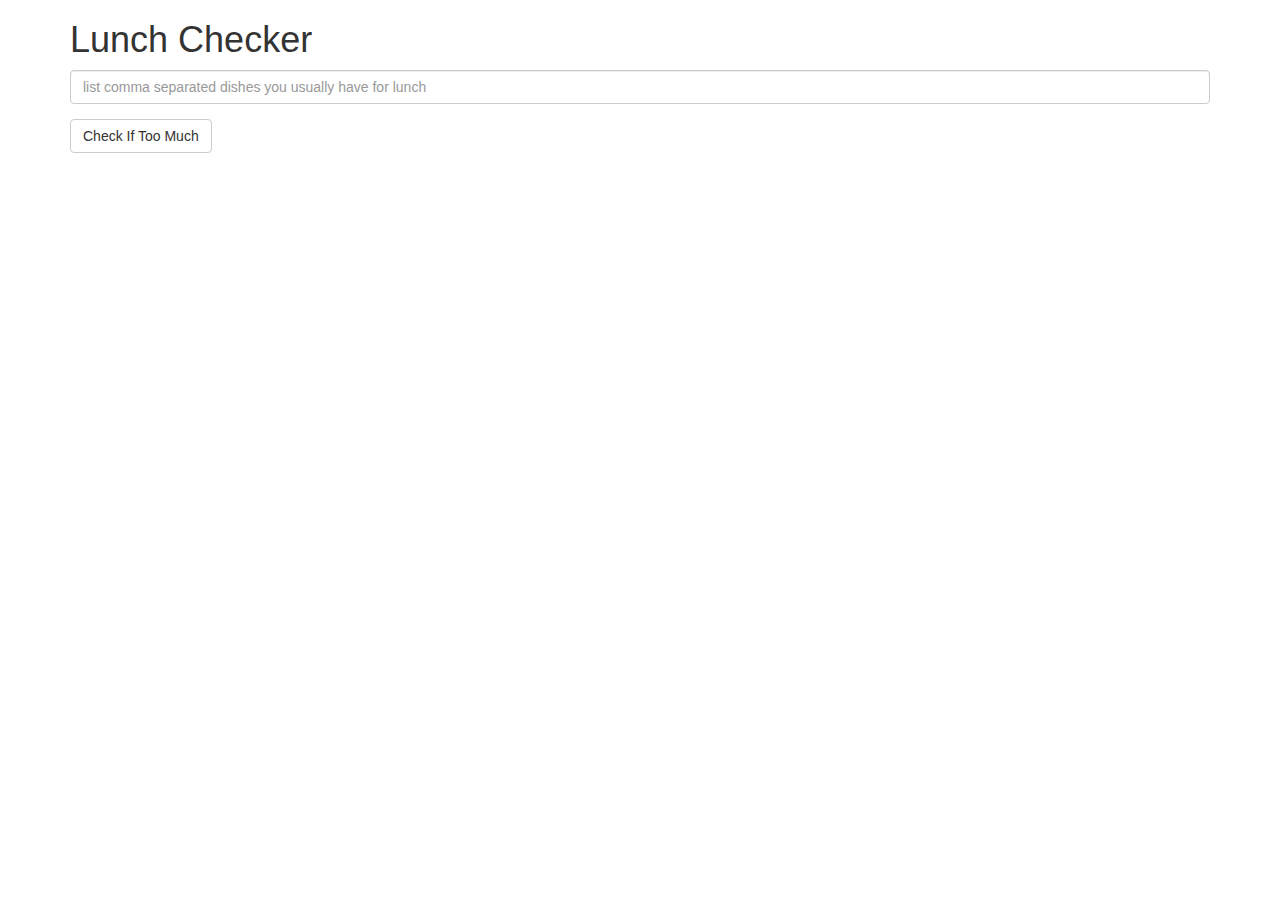
<file: index.html>
<!doctype html>
<html lang="en">
  <head>
    <title>Lunch Checker</title>
    <meta name="viewport" content="width=device-width, initial-scale=1">
    <script src="angular.min.js"></script>
    <script src="app.js"></script>
    <link rel="stylesheet" href="styles/bootstrap.min.css">
    <style>
      .message { font-size: 1.3em; font-weight: bold; }
    </style>
  </head>
<body ng-app="LunchCheck">
   <div class="container" ng-controller="LunchCheckController">
     <h1>Lunch Checker</h1>

         <div class="form-group">
             <input id="lunch-menu" type="text" ng-model="lunchmenu"
             placeholder="list comma separated dishes you usually have for lunch"
             class="form-control">
         </div>
         <div class="form-group">
             <button class="btn btn-default" ng-click="checkMenu();">Check If Too Much</button>
         </div>
         <div class="form-group message">
           {{message}}
         </div>
   </div>

</body>
</html>
</file>
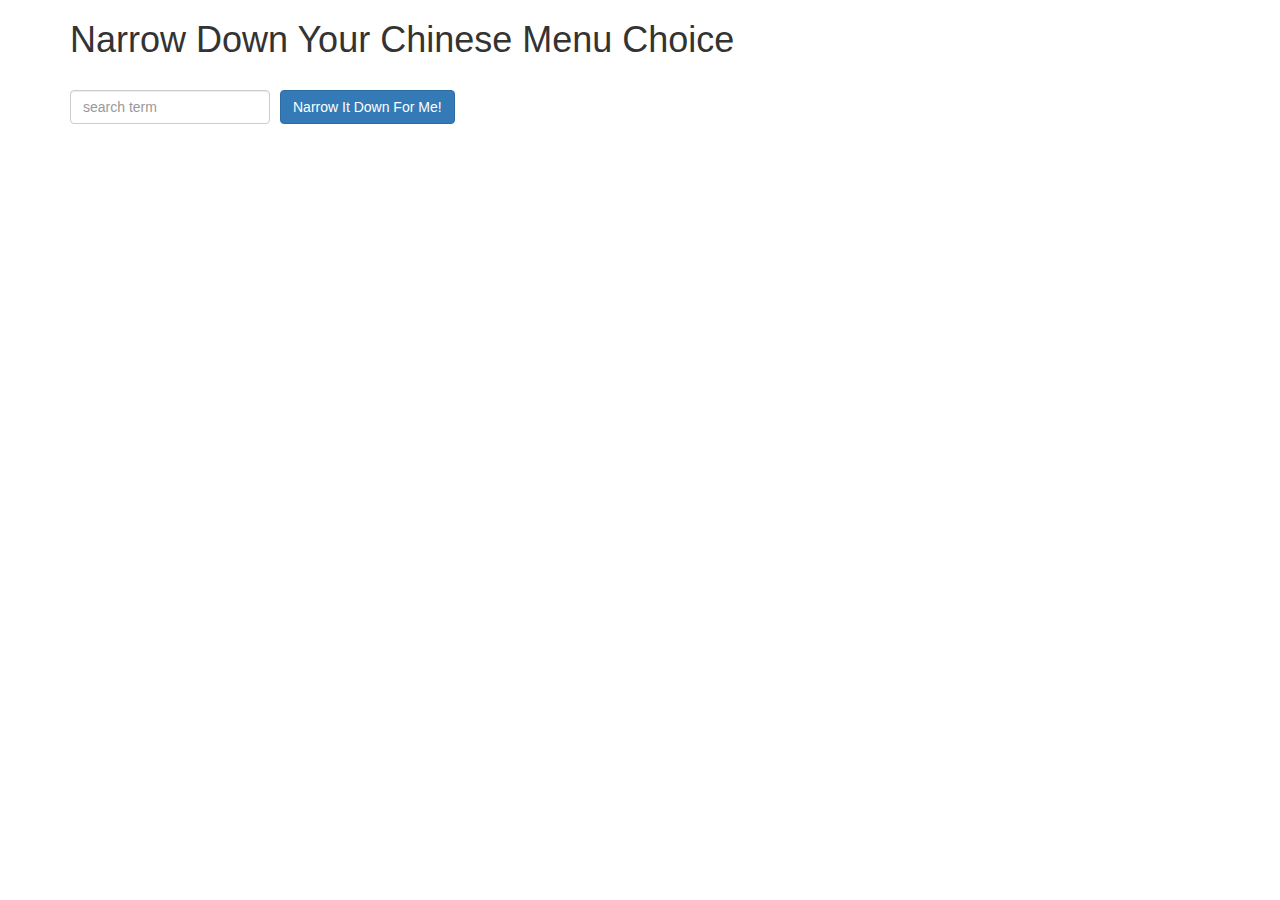
<file: module3-solution/index.html>
<!doctype html>
<html lang="en">
  <head>
    <title>Narrow Down Your Menu Choice</title>
    <meta name="viewport" content="width=device-width, initial-scale=1">
    <script src="angular.min.js"></script>
    <script src="app.js"></script>
    <link rel="stylesheet" href="styles/bootstrap.min.css">
    <link rel="stylesheet" href="styles/styles.css">
  </head>
<body ng-app="NarrowItDownApp">
   <div class="container" ng-controller="NarrowItDownController as list">
    <h1>Narrow Down Your Chinese Menu Choice</h1>

    <div class="form-group">
      <input type="text" placeholder="search term" class="form-control" ng-model="list.searchTerm">
    </div>
    <div class="form-group narrow-button">
      <button class="btn btn-primary" ng-click="list.narrowItDown();">Narrow It Down For Me!</button>
    </div>
    <div class="clear"></div>
    <found-items items="list.items" on-remove="list.removeItem(index)"></found-items>
  </div>

</body>
</html>
</file>
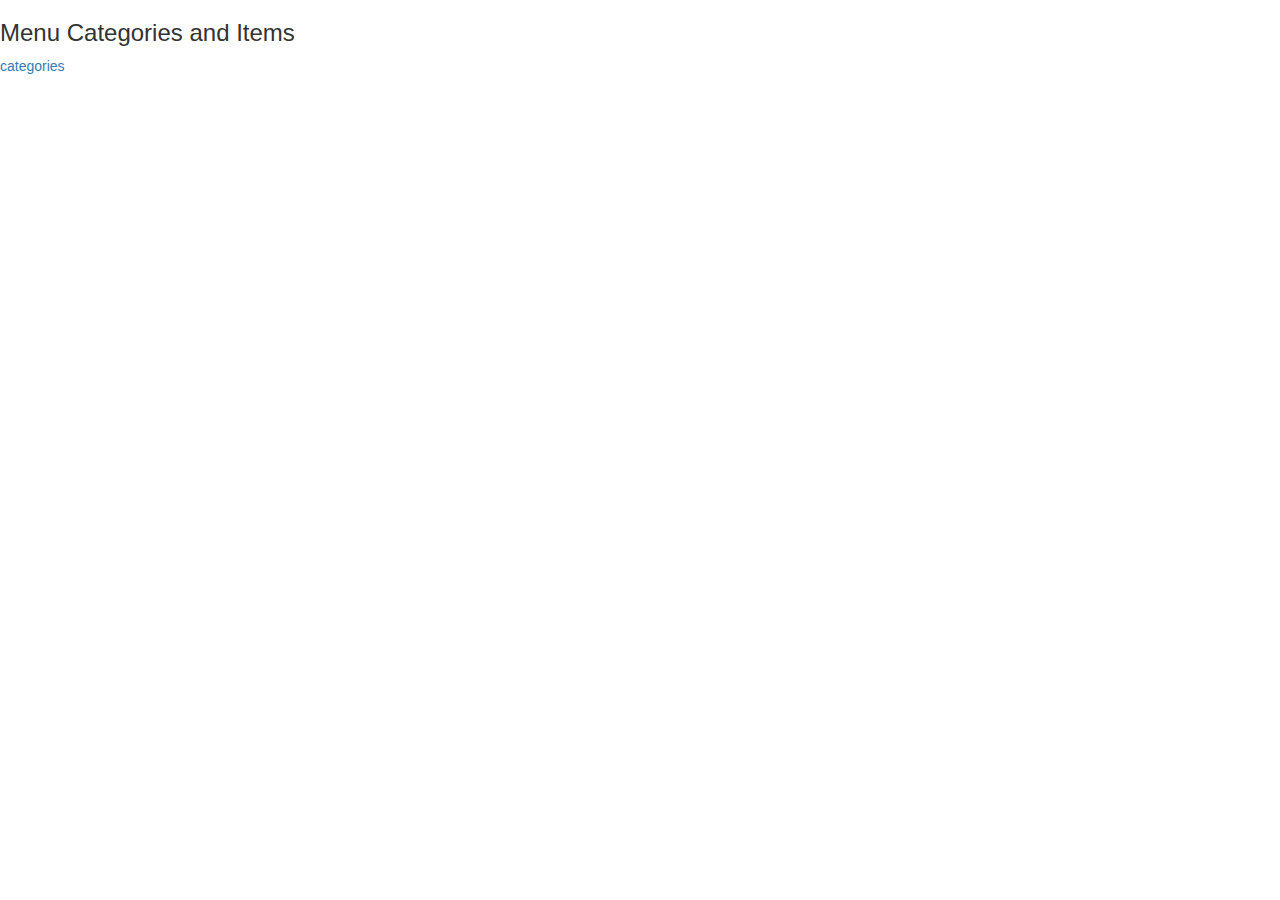
<file: module4-solution/index.html>
<!doctype html>
<html lang="en">
  <head>
    <title>Narrow Down Your Menu Choice</title>
    <meta name="viewport" content="width=device-width, initial-scale=1">
    <link rel="stylesheet" href="styles/bootstrap.min.css">
    <link rel="stylesheet" href="styles/styles.css">

  </head>
<body ng-app="MenuApp">

    <ui-view></ui-view>

    <!-- Libraries -->
    <script src="lib/angular.min.js"></script>
    <script src="lib/angular-ui-router.min.js"></script>

    <!-- Modules -->
    <script src="src/menuapp.module.js"></script>
    <script src="src/data.module.js"></script>

    <!-- Routes -->
    <script src="src/routes.js"></script>

    <!--  module artifacts -->
    <script src="src/categories.controller.js"></script>
    <script src="src/items.controller.js"></script>
    <script src="src/menudata.service.js"></script>
    <script src="src/categories.component.js"></script>
    <script src="src/items.component.js"></script>

</body>
</html>
</file>
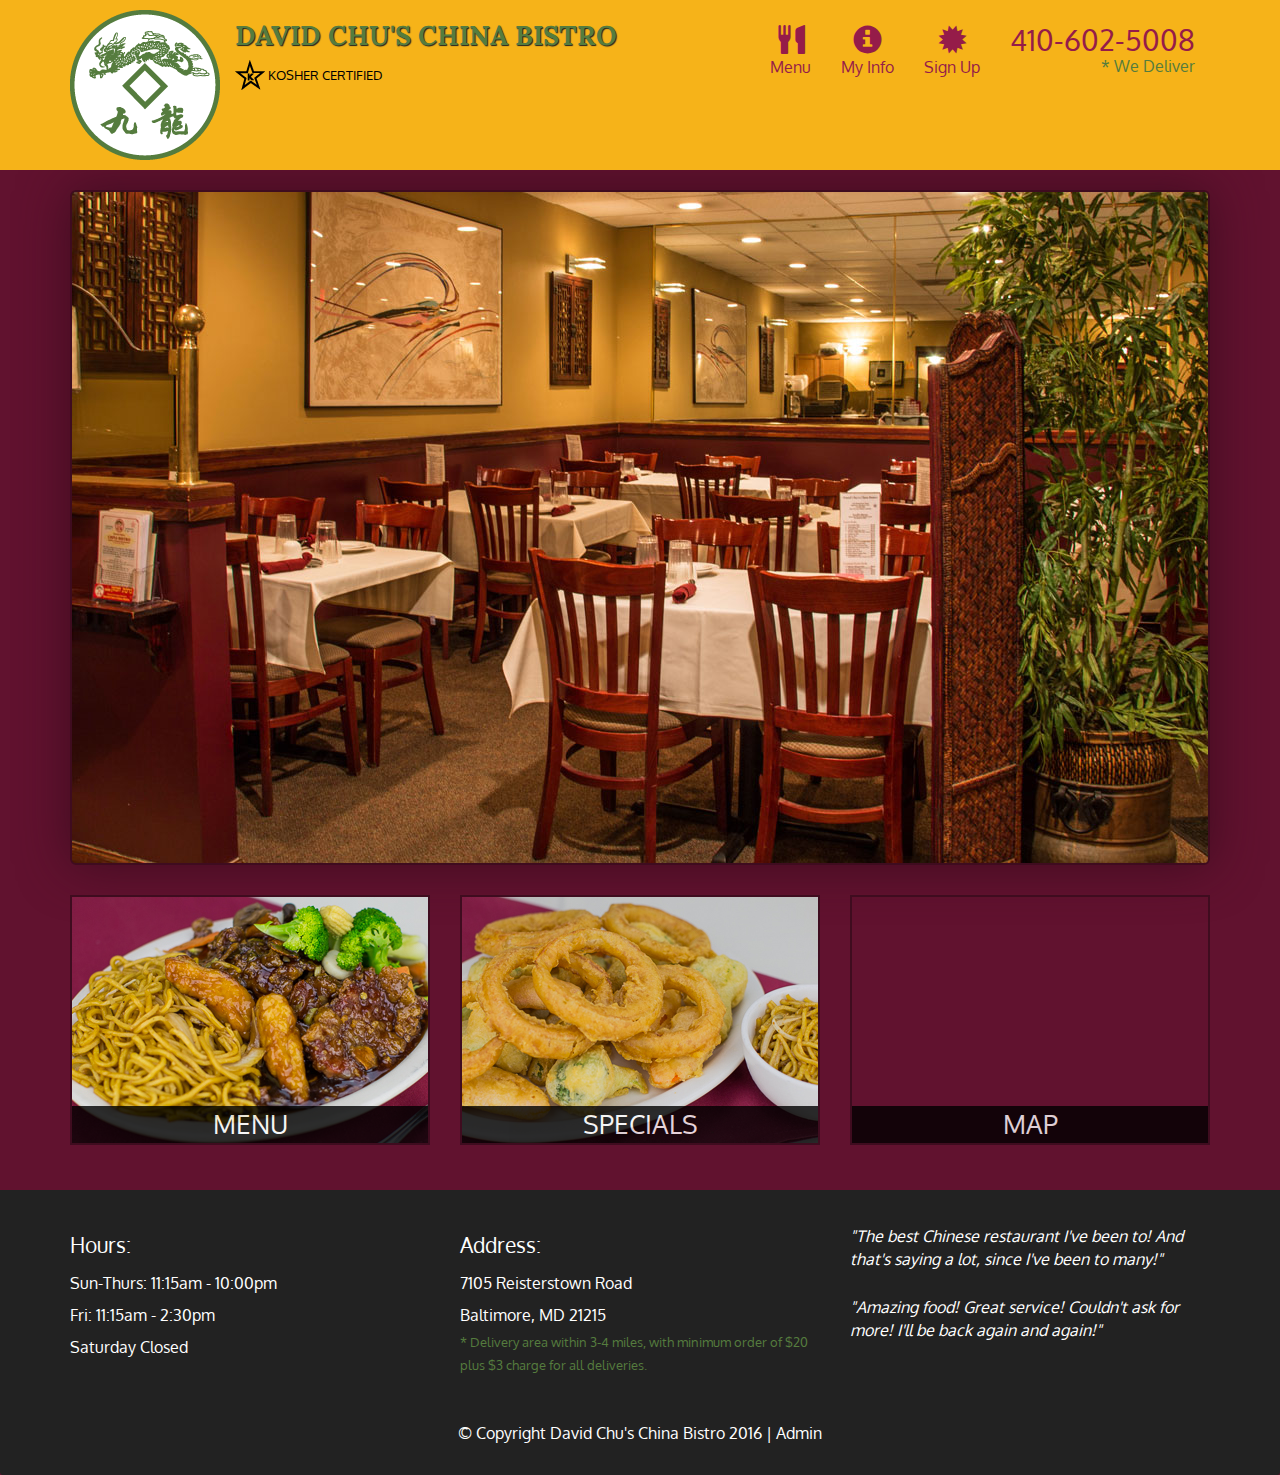
<file: module5-solution/index.html>
<!DOCTYPE html>
<html lang="en">
  <head>
    <meta charset="utf-8">
    <meta http-equiv="X-UA-Compatible" content="IE=edge">
    <meta name="viewport" content="width=device-width, initial-scale=1">
    <title>David Chu's China Bistro</title>
    <link href='https://fonts.googleapis.com/css?family=Oxygen:400,300,700' rel='stylesheet' type='text/css'>
    <link href='https://fonts.googleapis.com/css?family=Lora' rel='stylesheet' type='text/css'>
    <link rel="stylesheet" href="css/bootstrap.min.css">
    <link rel="stylesheet" href="css/restaurant.css">
    <link rel="stylesheet" href="css/common.css">
  </head>
  <body ng-app="restaurant" ng-strict-di>

    <!-- Fixed position loading indicator -->
    <loading class="loading-indicator"></loading>

    <header>
      <nav id="header-nav" class="navbar navbar-default">
        <div class="container">
          <div class="navbar-header">
            <a href="index.html" class="pull-left visible-md visible-lg">
              <div id="logo-img" alt="Logo image"></div>
            </a>

            <div class="navbar-brand">
              <a href="index.html"><h1>David Chu's China Bistro</h1></a>
              <p>
              <img src="images/star-k-logo.png" alt="Kosher certification">
              <span>Kosher Certified</span>
              </p>
            </div>

            <button id="navbarToggle" type="button" class="navbar-toggle collapsed" data-toggle="collapse" data-target="#collapsable-nav" aria-expanded="false">
              <span class="sr-only">Toggle navigation</span>
              <span class="icon-bar"></span>
              <span class="icon-bar"></span>
              <span class="icon-bar"></span>
            </button>
          </div>

          <div id="collapsable-nav" class="collapse navbar-collapse">
            <ul id="nav-list" class="nav navbar-nav navbar-right">
              <li id="navHomeButton" class="visible-xs">
                <a href="index.html">
                  <span class="glyphicon glyphicon-home"></span> Home</a>
              </li>
              <li id="navMenuButton" ui-sref-active="active">
                <a ui-sref="public.menu">
                  <span class="glyphicon glyphicon-cutlery"></span><br class="hidden-xs"> Menu</a>
              </li>
              <li>
                <a ui-sref="public.myinfo">
                  <span class="glyphicon glyphicon-info-sign"></span><br class="hidden-xs"> My Info</a>
              </li>
              <li>
                <a ui-sref="public.signup">
                  <span class="glyphicon glyphicon-certificate"></span><br class="hidden-xs"> Sign Up</a>
              </li>
              <li id="phone" class="hidden-xs">
                <a href="tel:410-602-5008">
                  <span>410-602-5008</span></a><div>* We Deliver</div>
              </li>
            </ul><!-- #nav-list -->
          </div><!-- .collapse .navbar-collapse -->
        </div><!-- .container -->
      </nav><!-- #header-nav -->
    </header>

    <div id="call-btn" class="visible-xs">
      <a class="btn" href="tel:410-602-5008">
        <span class="glyphicon glyphicon-earphone"></span>
        410-602-5008
      </a>
    </div>
    <div id="xs-deliver" class="text-center visible-xs">* We Deliver</div>

    <ui-view>
      <div class="text-center initial-loading">
        <h2>Loading Site...</h2>
      </div>
    </ui-view>

    <footer class="panel-footer">
      <div class="container">
        <div class="row">
          <section id="hours" class="col-sm-4">
            <span>Hours:</span><br>
            Sun-Thurs: 11:15am - 10:00pm<br>
            Fri: 11:15am - 2:30pm<br>
            Saturday Closed
            <hr class="visible-xs">
          </section>
          <section id="address" class="col-sm-4">
            <span>Address:</span><br>
            7105 Reisterstown Road<br>
            Baltimore, MD 21215
            <p>* Delivery area within 3-4 miles, with minimum order of $20 plus $3 charge for all deliveries.</p>
            <hr class="visible-xs">
          </section>
          <section id="testimonials" class="col-sm-4">
            <p>"The best Chinese restaurant I've been to! And that's saying a lot, since I've been to many!"</p>
            <p>"Amazing food! Great service! Couldn't ask for more! I'll be back again and again!"</p>
          </section>
        </div>
        <div class="text-center">
          &copy; Copyright David Chu's China Bistro 2016 |
          <a ui-sref="admin.auth">Admin</a></div>
      </div>
    </footer>

    <!-- Libs -->
    <script src="lib/jquery-2.1.4.min.js"></script>
    <script src="lib/bootstrap.min.js"></script>
    <script src="lib/angular.min.js"></script>
    <script src="lib/angular-ui-router.min.js"></script>

    <!-- Main Restaurant Module -->
    <script src="src/restaurant.module.js"></script>

    <!-- Common Module -->
    <script src="src/common/common.module.js"></script>
    <script src="src/common/loading/loading.component.js"></script>
    <script src="src/common/loading/loading.interceptor.js"></script>
    <script src="src/common/menu.service.js"></script>

    <!-- Public Module -->
    <script src="src/public/public.module.js"></script>
    <script src="src/public/public.routes.js"></script>
    <script src="src/public/menu/menu.controller.js"></script>
    <script src="src/public/menu-category/menu-category.component.js"></script>
    <script src="src/public/menu-items/menu-items.controller.js"></script>
    <script src="src/public/menu-item/menu-item.component.js"></script>
    <script src="src/public/public.service.js"></script>
    <script src="src/public/signup/signup.controller.js"></script>
    <script src="src/public/myinfo/myinfo.controller.js"></script>
    <!-- ADMIN SITE -->

    <!--Application files -->

  </body>

</html>
</file>
<file: module3-solution/styles/styles.css>
h1 {
  margin-bottom: 30px;
}
input[type="text"] {
  width: 200px;
  float: left;
}
.narrow-button {
  float: left;
  margin-left: 10px;
}
.loader {
  display: none;
  margin-left: 5px;
  font-size: 10px;
  float: left;
  border-top: 1.1em solid rgba(147, 147, 147, 0.2);
  border-right: 1.1em solid rgba(147, 147, 147, 0.2);
  border-bottom: 1.1em solid rgba(147, 147, 147, 0.2);
  border-left: 1.1em solid #676767;
  -webkit-transform: translateZ(0);
  -ms-transform: translateZ(0);
  transform: translateZ(0);
  -webkit-animation: load8 1.1s infinite linear;
  animation: load8 1.1s infinite linear;
}
.loader,
.loader:after {
  border-radius: 50%;
  width: 3em;
  height: 3em;
}
.clear {
  clear: both;
}
@-webkit-keyframes load8 {
  0% {
    -webkit-transform: rotate(0deg);
    transform: rotate(0deg);
  }
  100% {
    -webkit-transform: rotate(360deg);
    transform: rotate(360deg);
  }
}
@keyframes load8 {
  0% {
    -webkit-transform: rotate(0deg);
    transform: rotate(0deg);
  }
  100% {
    -webkit-transform: rotate(360deg);
    transform: rotate(360deg);
  }
}
</file>
<file: module4-solution/styles/styles.css>
h1 {
  margin-bottom: 30px;
}
input[type="text"] {
  width: 200px;
  float: left;
}
.narrow-button {
  float: left;
  margin-left: 10px;
}
.loader {
  display: none;
  margin-left: 5px;
  font-size: 10px;
  float: left;
  border-top: 1.1em solid rgba(147, 147, 147, 0.2);
  border-right: 1.1em solid rgba(147, 147, 147, 0.2);
  border-bottom: 1.1em solid rgba(147, 147, 147, 0.2);
  border-left: 1.1em solid #676767;
  -webkit-transform: translateZ(0);
  -ms-transform: translateZ(0);
  transform: translateZ(0);
  -webkit-animation: load8 1.1s infinite linear;
  animation: load8 1.1s infinite linear;
}
.loader,
.loader:after {
  border-radius: 50%;
  width: 3em;
  height: 3em;
}
.clear {
  clear: both;
}
@-webkit-keyframes load8 {
  0% {
    -webkit-transform: rotate(0deg);
    transform: rotate(0deg);
  }
  100% {
    -webkit-transform: rotate(360deg);
    transform: rotate(360deg);
  }
}
@keyframes load8 {
  0% {
    -webkit-transform: rotate(0deg);
    transform: rotate(0deg);
  }
  100% {
    -webkit-transform: rotate(360deg);
    transform: rotate(360deg);
  }
}
</file>
<file: module5-solution/css/restaurant.css>
body {
  font-size: 16px;
  color: #fff;
  background-color: #61122f;
  font-family: 'Oxygen', sans-serif;
}

.initial-loading {
  margin-top: 60px;
}

/** HEADER **/
#header-nav {
  background-color: #f6b319;
  border-radius: 0;
  border: 0;
}

#logo-img {
  background: url('../images/restaurant-logo_large.png') no-repeat;
  width: 150px;
  height: 150px;
  margin: 10px 15px 10px 0;
}

.navbar-brand {
  padding-top: 25px;
}
.navbar-brand h1 { /* Restaurant name */
  font-family: 'Lora', serif;
  color: #557c3e;
  font-size: 1.5em;
  text-transform: uppercase;
  font-weight: bold;
  text-shadow: 1px 1px 1px #222;
  margin-top: 0;
  margin-bottom: 0;
  line-height: .75;
}
.navbar-brand a:hover, .navbar-brand a:focus {
  text-decoration: none;
}
.navbar-brand p { /* Kosher cert */
  color: #000;
  text-transform: uppercase;
  font-size: .7em;
  margin-top: 15px;
}
.navbar-brand p span { /* Star-K */
  vertical-align: middle;
}

#nav-list {
  margin-top: 10px;
}
#nav-list a {
  color: #951C49;
  text-align: center;
}
#nav-list a:hover {
  background: #E7E7E7;
}
#nav-list a span {
  font-size: 1.8em;
}

#phone {
  margin-top: 5px;
}
#phone a { /* Phone number */
  text-align: right;
  padding-bottom: 0;
}
#phone div { /* We Deliver */
  color: #557c3e;
  text-align: right;
  padding-right: 15px;
}

.navbar-header button.navbar-toggle, .navbar-header .icon-bar {
  border: 1px solid #61122f;
}
.navbar-header button.navbar-toggle {
  clear: both;
  margin-top: -30px;
}
/* END HEADER */

/* FOOTER */
.panel-footer {
  margin-top: 30px;
  padding-top: 35px;
  padding-bottom: 30px;
  background-color: #222;
  border-top: 0;
}
.panel-footer div.row {
  margin-bottom: 35px;
}
#hours, #address {
  line-height: 2;
}
#hours > span, #address > span {
  font-size: 1.3em;
}
#address p {
  color: #557c3e;
  font-size: .8em;
  line-height: 1.8;
}
#testimonials {
  font-style: italic;
}
#testimonials p:nth-child(2) {
  margin-top: 25px;
}
a[ui-sref="admin.auth"] {
  color: #fff;
}
/* END FOOTER */

/********** Medium devices only **********/
@media (min-width: 992px) and (max-width: 1199px) {
  /* Header */
  #logo-img {
    background: url('../images/restaurant-logo_medium.png') no-repeat;
    width: 100px;
    height: 100px;
    margin: 5px 5px 5px 0;
  }
  /* End Header */
}


/********** Extra small devices only **********/
@media (max-width: 767px) {
  /* Header */
  .navbar-brand {
    padding-top: 10px;
    height: 80px;
  }
  .navbar-brand h1 { /* Restaurant name */
    padding-top: 10px;
    font-size: 5vw; /* 1vw = 1% of viewport width */
  }
  .navbar-brand p { /* Kosher cert */
    font-size: .6em;
    margin-top: 12px;
  }
  .navbar-brand p img { /* Star-K */
    height: 20px;
  }

  #collapsable-nav a { /* Collapsed nav menu text */
    font-size: 1.2em;
  }
  #collapsable-nav a span { /* Collapsed nav menu glyph */
    font-size: 1em;
    margin-right: 5px;
  }

  #call-btn > a {
    font-size: 1.5em;
    display: block;
    margin: 0 20px;
    padding: 10px;
    border: 2px solid #fff;
    background-color: #f6b319;
    color: #951c49;
  }
  #xs-deliver {
    margin-top: 5px;
    font-size: .7em;
    letter-spacing: .1em;
    text-transform: uppercase;
  }
  /* End Header */

  /* Footer */
  .panel-footer section {
    margin-bottom: 30px;
    text-align: center;
  }
  .panel-footer section:nth-child(3) {
    margin-bottom: 0; /* margin already exists on the whole row */
  }
  .panel-footer section hr {
    width: 50%;
  }
  /* End Footer */
}


/********** Super extra small devices Only :-) (e.g., iPhone 4) **********/
@media (max-width: 479px) {
  /* Header */
  .navbar-brand h1 { /* Restaurant name */
    padding-top: 5px;
    font-size: 6vw;
  }
  /* End Header */
}
</file>
<file: module5-solution/css/common.css>
.loading-indicator {
    display: block;
    width: 70px;
    position: fixed;
    left: 0;
    right: 0;
    margin: 0 auto;
    top: 40%;
    z-index: 100;
    background-color: #FFF;
}

.loading-indicator img {
    width: 70px;
    background-color: #FFF;
}

.ui-view-placeholder {
    margin-top: 60px;
}
</file>
